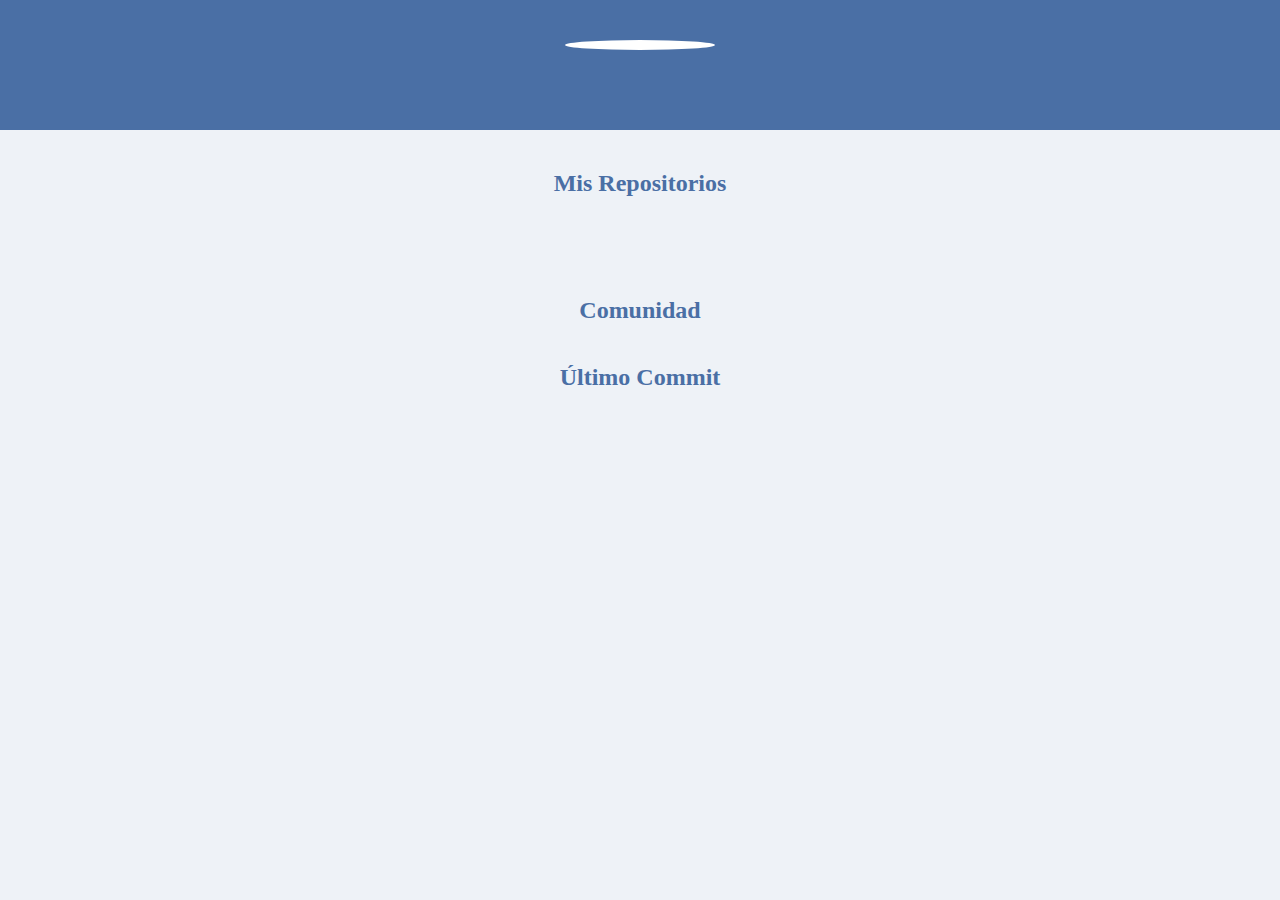
<file: index.html>
<!doctype html>
<html lang="es">
  <head>
    <meta charset="UTF-8" />
    <title>Portafolio</title>
    <link rel="stylesheet" href="style.css" />
  </head>
  <body>
    <header class="header">
      <img id="avatar" />
      <h1 id="nombre"></h1>
      <p id="bio"></p>
      <span id="ubicacion"></span>
    </header>

    <section>
      <h2>Mis Repositorios</h2>
      <div id="repos" class="contenedor"></div>
    </section>

    <section>
      <h2>Comunidad</h2>
      <div id="followers" class="followers"></div>
    </section>

    <section>
      <h2>Último Commit</h2>
      <div id="commits" class="contenedor"></div>
    </section>

    <script src="app.js"></script>
  </body>
</html>
</file>
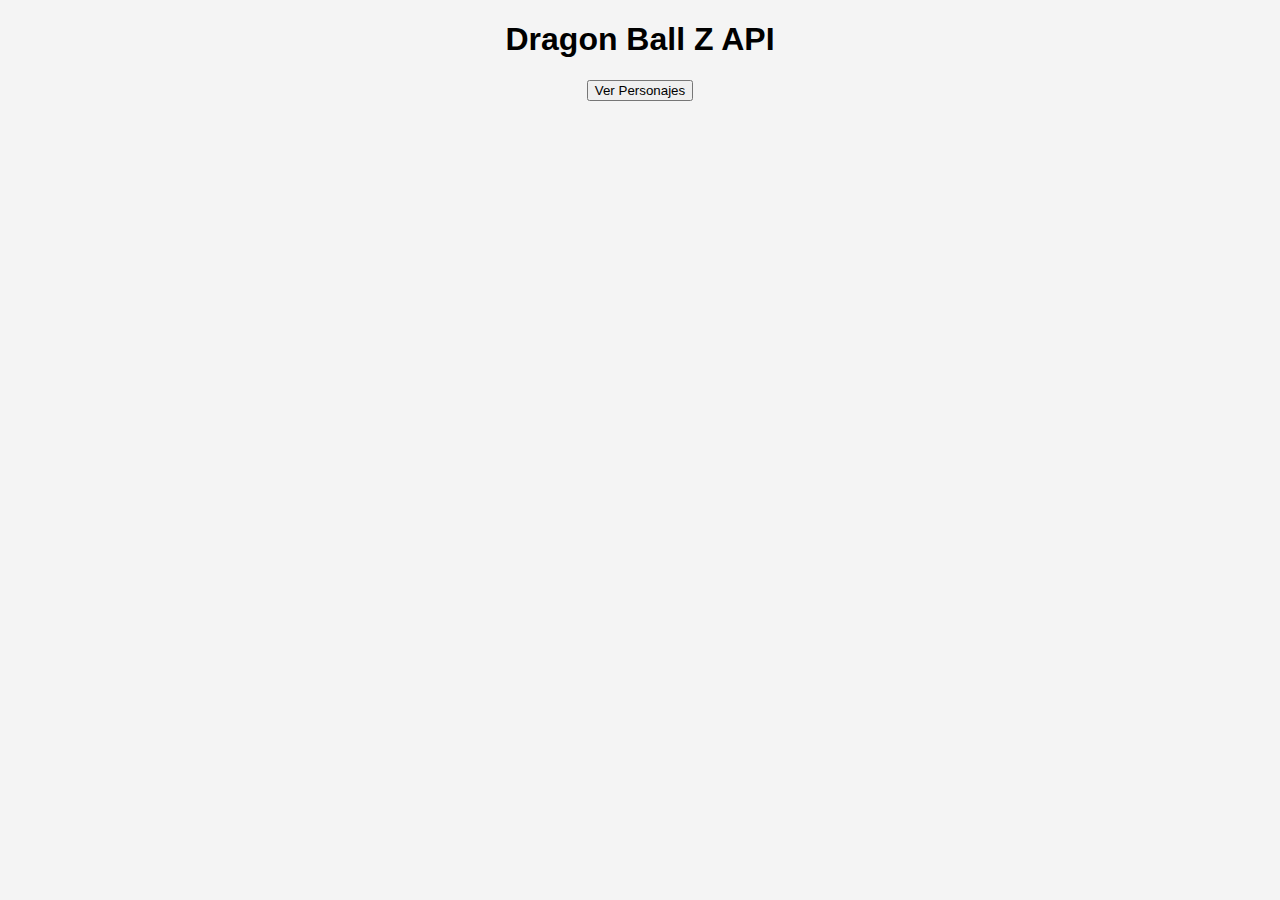
<file: ApiDragonBall/index.html>
<!doctype html>
<html lang="es">
  <head>
    <meta charset="UTF-8" />
    <meta name="viewport" content="width=device-width, initial-scale=1.0" />
    <link rel="stylesheet" href="styles.css" />
    <title>Dragon Ball AP</title>
  </head>
  <body>
    <main>
      <h1>Dragon Ball Z API</h1>

      <button onclick="cargarPersonajes()">Ver Personajes</button>

      <div id="contenedor-personajes"></div>
    </main>

    <script src="dragonball.js"></script>
  </body>
</html>
</file>
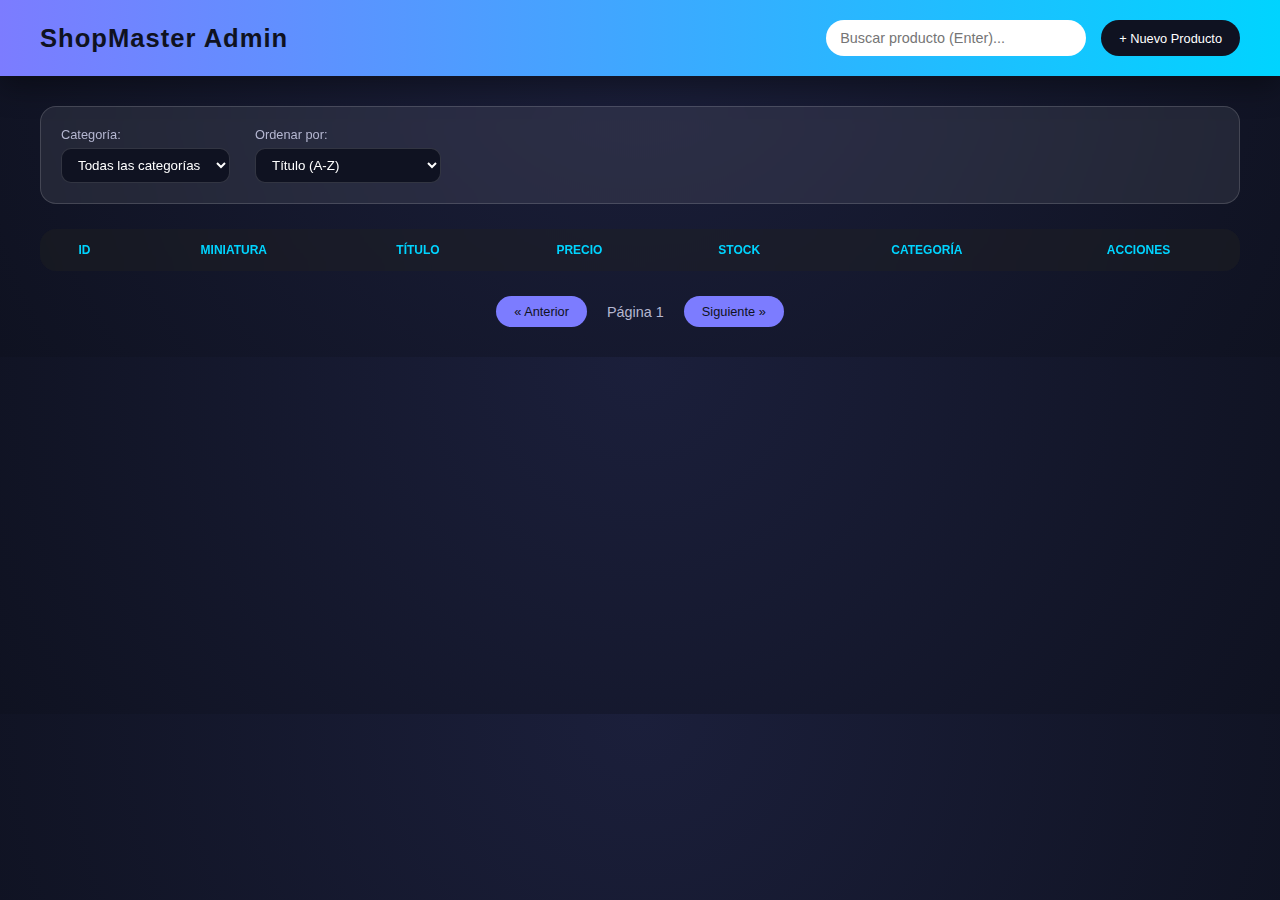
<file: Dashboard Administrativo de Productos (DummyJSON)/index.html>
<!doctype html>
<html lang="es">
  <head>
    <meta charset="UTF-8" />
    <meta name="viewport" content="width=device-width, initial-scale=1.0" />
    <title>Panel de Administración</title>
    <link rel="stylesheet" href="style.css" />
  </head>
  <body>
    <header class="navbar">
      <h1>ShopMaster Admin</h1>
      <div class="search-box">
        <input
          type="text"
          id="searchInput"
          placeholder="Buscar producto (Enter)..."
        />
        <button
          id="btnNew"
          onclick="window.location.href = 'nuevoProducto.html'"
        >
          + Nuevo Producto
        </button>
      </div>
    </header>

    <main class="dashboard-container">
      <section class="content">
        <div class="filters-top">
          <div class="filter-group">
            <label for="categoryFilter">Categoría:</label>
            <select id="categoryFilter">
              <option value="">Todas las categorías</option>
            </select>
          </div>

          <div class="filter-group">
            <label for="sortFilter">Ordenar por:</label>
            <select id="sortFilter">
              <option value="title-asc">Título (A-Z)</option>
              <option value="title-desc">Título (Z-A)</option>
              <option value="price-asc">Precio (Menor a Mayor)</option>
              <option value="price-desc">Precio (Mayor a Menor)</option>
            </select>
          </div>
        </div>

        <div class="table-container">
          <table id="productsTable">
            <thead>
              <tr>
                <th>ID</th>
                <th>Miniatura</th>
                <th>Título</th>
                <th>Precio</th>
                <th>Stock</th>
                <th>Categoría</th>
                <th>Acciones</th>
              </tr>
            </thead>
            <tbody id="tableBody"></tbody>
          </table>
        </div>

        <div class="pagination">
          <button id="btnPrev">« Anterior</button>
          <span id="pageInfo">Página 1</span>
          <button id="btnNext">Siguiente »</button>
        </div>
      </section>
    </main>
    <script src="main.js"></script>
  </body>
</html>
</file>
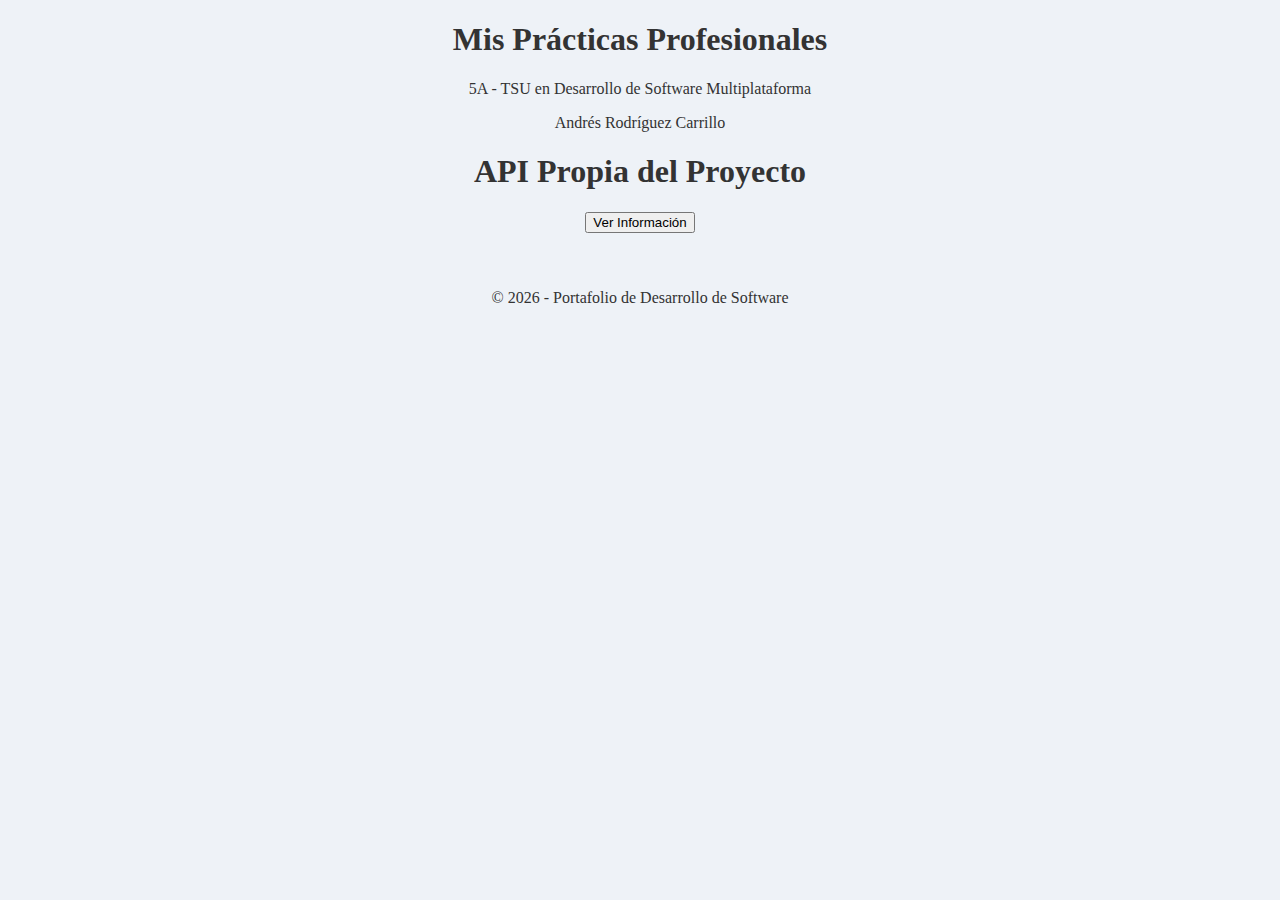
<file: IntegraciónApiPropia/index.html>
<!doctype html>
<html lang="es">
  <head>
    <meta charset="UTF-8" />
    <meta name="viewport" content="width=device-width, initial-scale=1.0" />
    <title>API Propia</title>
    <link rel="stylesheet" href="style.css" />
    <link rel="stylesheet" href="../style.css" />
  </head>
  <body>
    <header>
      <div class="container">
        <h1>Mis Prácticas Profesionales</h1>
        <p>5A - TSU en Desarrollo de Software Multiplataforma</p>
        <p>Andrés Rodríguez Carrillo</p>
      </div>
    </header>
    <main>
      <h1>API Propia del Proyecto</h1>

      <button onclick="cargarInventario()">Ver Información</button>

      <div id="contenedor-inventario"></div>
    </main>

    <footer>
      <p>&copy; 2026 - Portafolio de Desarrollo de Software</p>
    </footer>

    <script src="main.js"></script>
  </body>
</html>
</file>
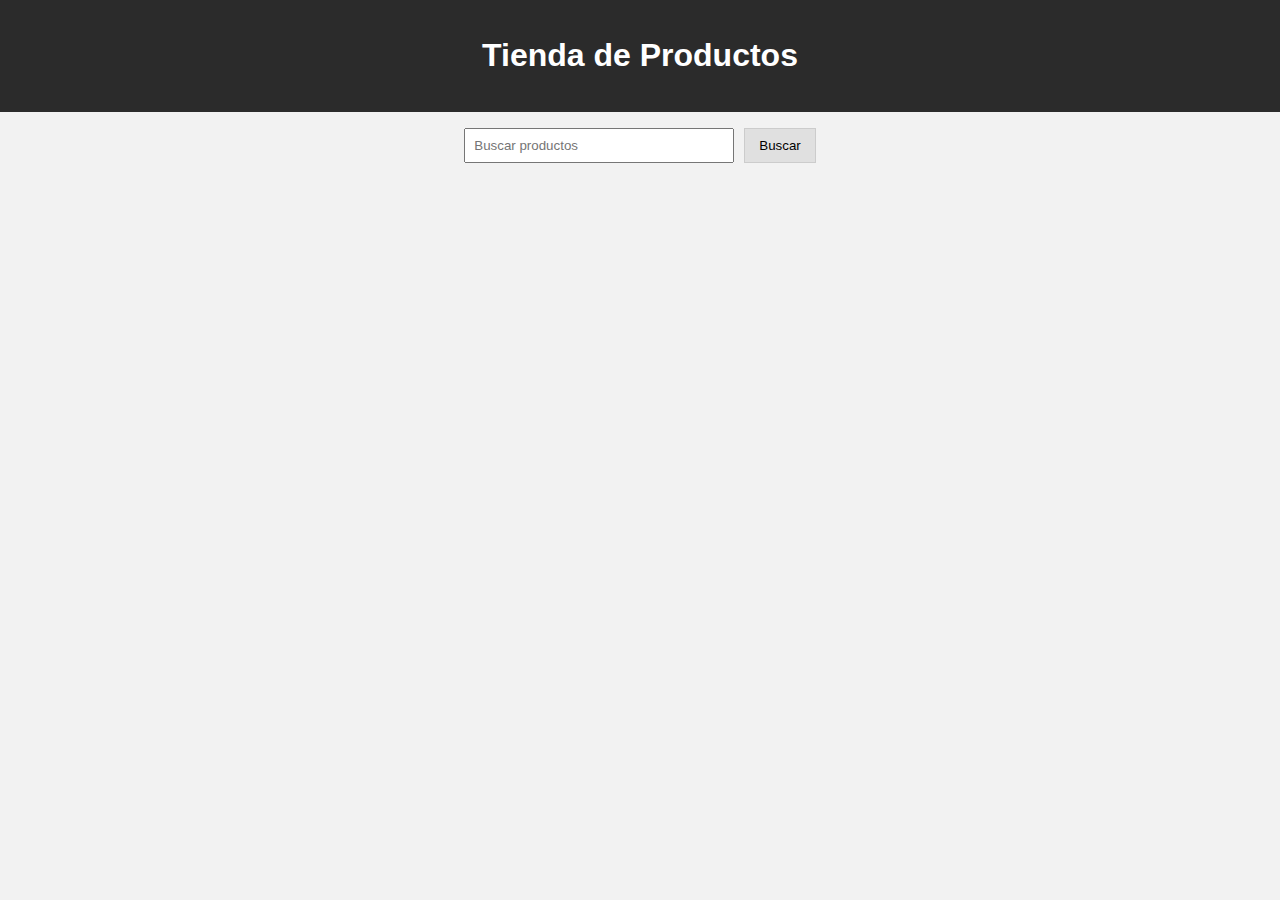
<file: PracticaProductos_dummyJson/index.html>
<!doctype html>
<html lang="es">
  <head>
    <meta charset="UTF-8" />
    <title>Tienda de Productos</title>
    <link rel="stylesheet" href="style.css" />
  </head>
  <body>
    <header class="encabezado">
      <h1>Tienda de Productos</h1>
    </header>

    <div class="barra-busqueda">
      <input type="text" id="inputBuscar" placeholder="Buscar productos" />
      <button id="btnBuscar">Buscar</button>
    </div>

    <section id="productos" class="lista"></section>

    <section id="detalle" class="detalle oculto">
      <button id="volver" class="btn-volver">Volver</button>
      <div class="detalle-box detalle-contenido"></div>
    </section>

    <script src="main.js"></script>
  </body>
</html>
</file>
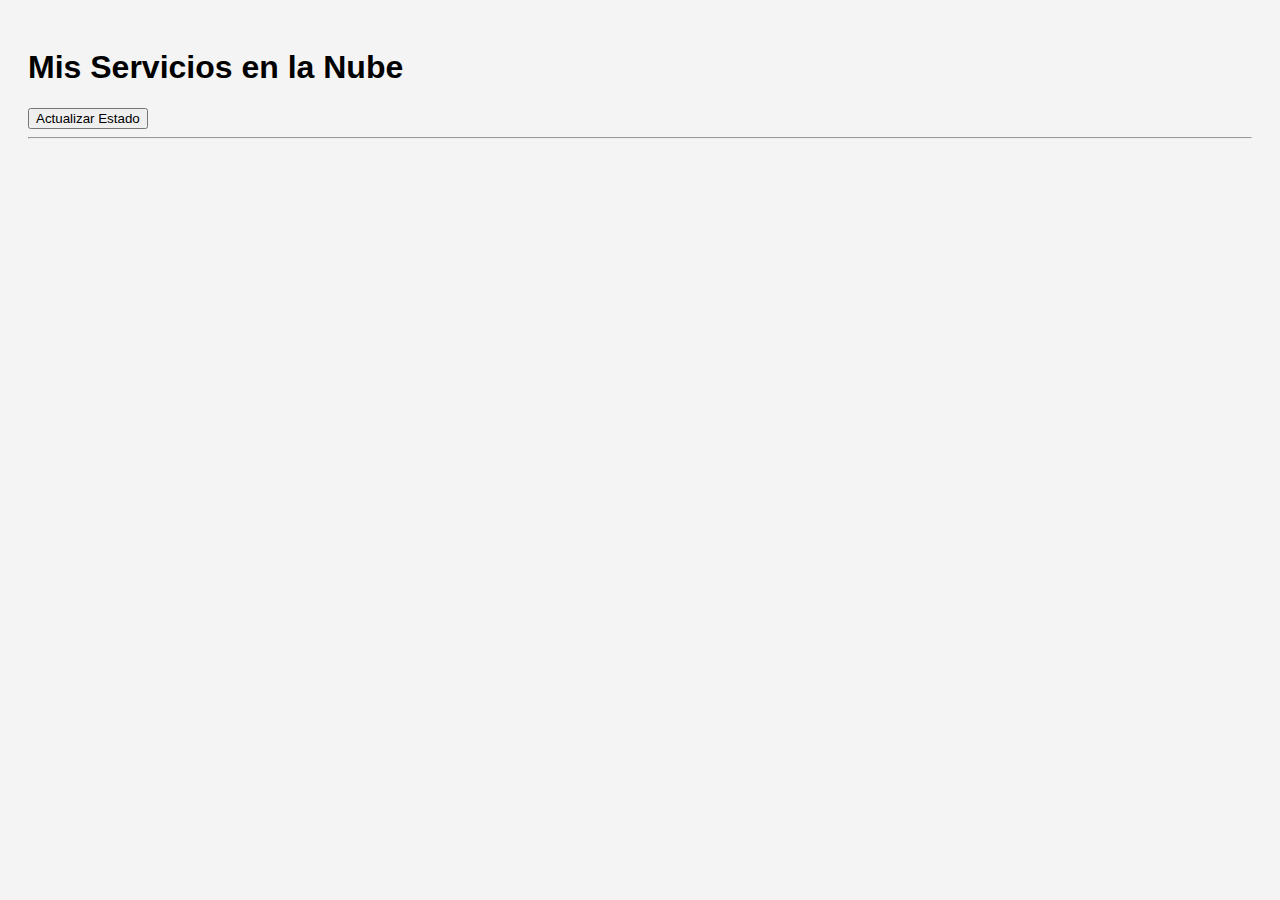
<file: ServiciosNube/index.html>
<!doctype html>
<html lang="es">
  <head>
    <meta charset="UTF-8" />
    <meta name="viewport" content="width=device-width, initial-scale=1.0" />
    <title>Dashboard Cloud</title>
    <style>
      body {
        font-family: sans-serif;
        background-color: #f4f4f4;
        padding: 20px;
      }
      .contenedor {
        display: flex;
        gap: 20px;
        flex-wrap: wrap;
      }

      /* Estilos de las tarjetas */
      .card {
        background: white;
        padding: 15px;
        border-radius: 8px;
        box-shadow: 0 2px 5px rgba(0, 0, 0, 0.1);
        width: 250px;
      }
      .card h3 {
        margin-top: 0;
        color: #333;
      }
      .tipo {
        font-weight: bold;
        color: #555;
        font-size: 0.9em;
      }

      /* Colores para el estado */
      .activo {
        color: green;
        font-weight: bold;
      }
      .inactivo {
        color: red;
        font-weight: bold;
      }
    </style>
  </head>
  <body>
    <h1>Mis Servicios en la Nube</h1>
    <button onclick="cargarServicios()">Actualizar Estado</button>
    <hr />
    <!-- Aquí se inyectarán las tarjetas dinámicamente -->
    <div id="contenedor-servicios" class="contenedor"></div>
    <script src="app.js"></script>
  </body>
</html>
</file>
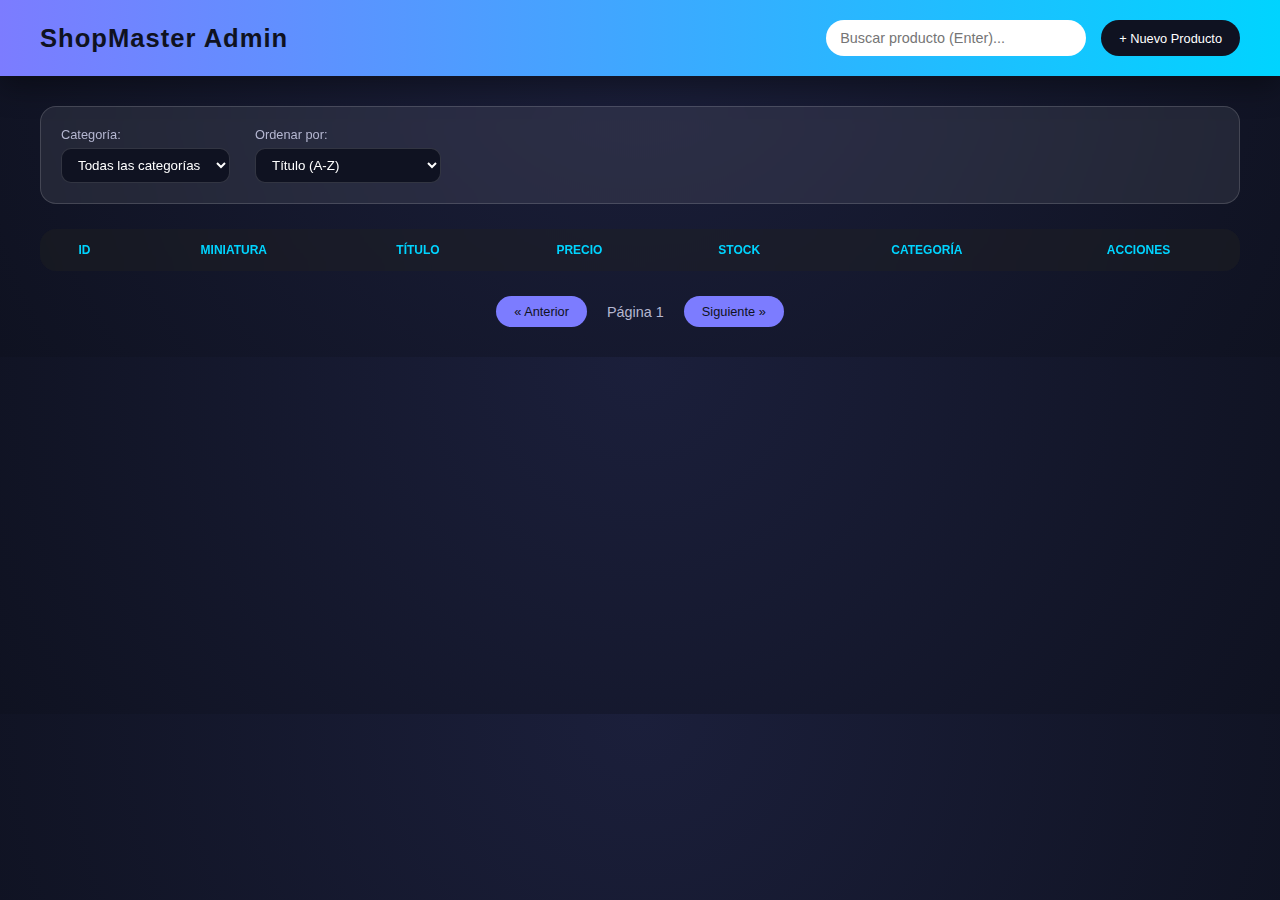
<file: Dashboard Administrativo de Productos (DummyJSON)/editar.html>
<!doctype html>
<html lang="es">
  <head>
    <meta charset="UTF-8" />
    <title>Editar Producto</title>
    <link rel="stylesheet" href="style.css" />
  </head>
  <body>
    <div class="form-container">
      <header class="form-header">
        <button onclick="window.location.href = 'index.html'" class="btn-back">
          ← Cancelar
        </button>
        <h2>Editar Producto <span id="productIdDisplay"></span></h2>
      </header>
      <form id="editForm">
        <div class="form-group">
          <label>Título:</label>
          <input type="text" id="title" required />
        </div>
        <div class="form-group">
          <label>Precio ($):</label>
          <input type="number" id="price" step="0.01" required />
        </div>
        <div class="form-group">
          <label>Stock Actual:</label>
          <input type="number" id="stock" required min="0" />
        </div>
        <div class="form-group">
          <label>Categoría:</label>
          <select id="categorySelect" required></select>
        </div>
        <button type="submit" id="btnSave">Guardar Cambios</button>
      </form>
      <div id="message" class="message" style="display: none"></div>
    </div>
    <script src="editar.js"></script>
  </body>
</html>
</file>
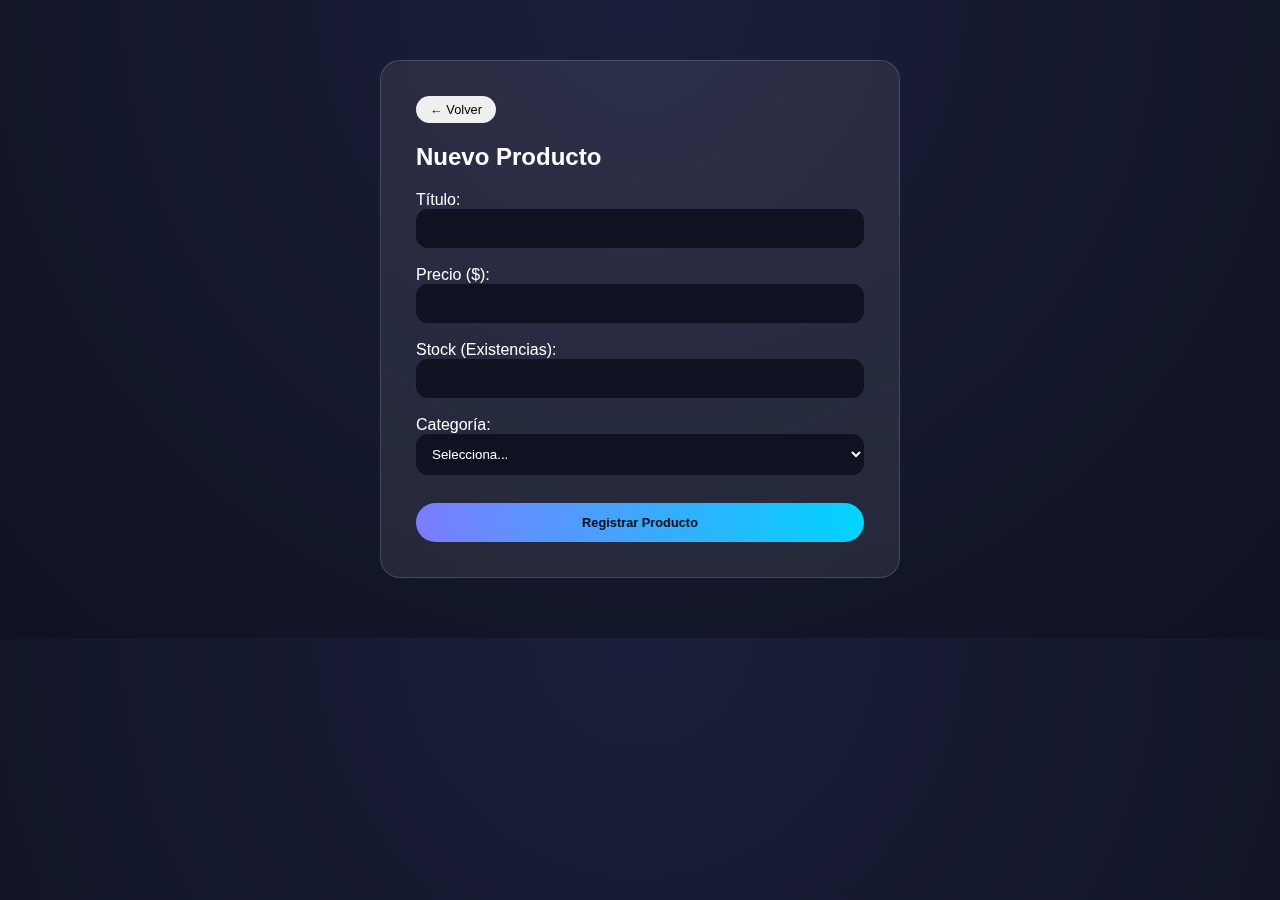
<file: Dashboard Administrativo de Productos (DummyJSON)/nuevoProducto.html>
<!doctype html>
<html lang="es">
  <head>
    <meta charset="UTF-8" />
    <title>Añadir Producto</title>
    <link rel="stylesheet" href="style.css" />
  </head>
  <body>
    <div class="form-container">
      <header class="form-header">
        <button onclick="window.location.href = 'index.html'" class="btn-back">
          ← Volver
        </button>
        <h2>Nuevo Producto</h2>
      </header>
      <form id="productForm">
        <div class="form-group">
          <label>Título:</label>
          <input type="text" id="title" required />
        </div>
        <div class="form-group">
          <label>Precio ($):</label>
          <input type="number" id="price" step="0.01" required />
        </div>
        <div class="form-group">
          <label>Stock (Existencias):</label>
          <input type="number" id="stock" required min="0" />
        </div>
        <div class="form-group">
          <label>Categoría:</label>
          <select id="categorySelect" required>
            <option value="">Selecciona...</option>
          </select>
        </div>
        <button type="submit" id="btnSave">Registrar Producto</button>
      </form>
      <div id="message" class="message" style="display: none"></div>
    </div>
    <script src="nuevoProducto.js"></script>
  </body>
</html>
</file>
<file: style.css>
body {
  margin: 0;
  font-family: Verdana;
  background: #eef2f7;
  color: #333;
  text-align: center;
}

.header {
  background: #4a6fa5;
  padding: 40px;
}

.header img {
  width: 140px;
  border-radius: 50%;
  border: 5px solid white;
  margin-bottom: 15px;
}

h2 {
  margin-top: 40px;
  color: #4a6fa5;
}

.contenedor {
  display: flex;
  flex-wrap: wrap;
  justify-content: center;
  gap: 25px;
  padding: 20px;
}

.card {
  width: 260px;
  background: white;
  color: #333;
  border-radius: 12px;
  padding: 20px;
  box-shadow: 0 5px 15px rgba(0, 0, 0, 0.15);
  transition: 0.3s;
}

.card:hover {
  transform: translateY(-10px);
}

.card a {
  color: #4a6fa5;
  font-weight: bold;
  text-decoration: none;
}

.followers img {
  width: 70px;
  border-radius: 50%;
  margin: 10px;
  border: 4px solid #4a6fa5;
  transition: 0.3s;
}

.followers img:hover {
  transform: scale(1.2);
}
</file>
<file: ApiDragonBall/styles.css>
body {
  font-family: "Segoe UI", Tahoma, Geneva, Verdana, sans-serif;
  background-color: #f4f4f4;
  text-align: center;
}

/* Estilo base para la tarjeta del personaje */
.practice-card {
  background-color: #ffffff;
  border: 1px solid #e5e5e5;
  border-radius: 6px;
  padding: 1.5rem;
  transition: all 0.3s ease;
  color: #333;
  width: 280px;
  display: flex;
  flex-direction: column;
  box-shadow: 0 4px 6px rgba(0, 0, 0, 0.05);
  margin: 10px;
  max-width: 300px; /* Ancho máximo para que no se estiren demasiado */
  display: inline-block; /* Para que se pongan una al lado de otra */
  vertical-align: top;
}

/* Efecto al pasar el mouse por encima */
.practice-card:hover {
  border-color: #e67e22;
  box-shadow: 0 10px 20px rgba(0, 0, 0, 0.15);
  transform: translateY(-5px);
}

.practice-title {
  color: #e67e22; /* Color naranja estilo Dragon Ball */
  margin: 10px 0;
}

.practice-description {
  font-size: 0.9rem;
  color: #666;
  height: 100px;
  overflow-y: auto; /* Por si la descripción es muy larga */
  margin-bottom: 10px;
}

#contenedor-personajes {
  display: flex;
  flex-wrap: wrap;
  justify-content: center;
  gap: 20px;
  padding: 20px;
}
</file>
<file: Dashboard Administrativo de Productos (DummyJSON)/style.css>
:root {
  --bg-main: #0f1221;
  --bg-card: rgba(255, 255, 255, 0.08);
  --glass-border: rgba(255, 255, 255, 0.15);

  --primary: #7c7cff;
  --secondary: #00d4ff;
  --success: #2ecc71;
  --danger: #ff5c5c;

  --text-main: #ffffff;
  --text-muted: #b5b7d1;
}


* {
  box-sizing: border-box;
}

body {
  margin: 0;
  font-family: "Poppins", sans-serif;
  background: radial-gradient(circle at top, #1b1f3b, #0f1221);
  color: var(--text-main);
}


.navbar {
  display: flex;
  justify-content: space-between;
  align-items: center;
  padding: 20px 40px;
  background: linear-gradient(90deg, #7c7cff, #00d4ff);
  box-shadow: 0 10px 30px rgba(0, 0, 0, 0.4);
}

.navbar h1 {
  margin: 0;
  font-size: 1.6rem;
  font-weight: 600;
  letter-spacing: 1px;
  color: #0f1221;
}


.search-box {
  display: flex;
  gap: 15px;
}

.search-box input {
  width: 260px;
  padding: 10px 14px;
  border-radius: 30px;
  border: none;
  outline: none;
  font-size: 0.9rem;
}

#btnNew {
  background: #0f1221;
  color: white;
  padding: 10px 18px;
  border-radius: 30px;
  font-weight: 500;
}

#btnNew:hover {
  transform: scale(1.05);
  background: #1b1f3b;
}


.content {
  padding: 30px 40px;
}


.filters-top {
  display: flex;
  gap: 25px;
  padding: 20px;
  border-radius: 16px;
  background: var(--bg-card);
  backdrop-filter: blur(12px);
  border: 1px solid var(--glass-border);
  margin-bottom: 25px;
}

.filter-group {
  display: flex;
  flex-direction: column;
  gap: 6px;
}

.filter-group label {
  font-size: 0.8rem;
  color: var(--text-muted);
}

.filter-group select {
  background: #0f1221;
  color: white;
  border-radius: 10px;
  border: 1px solid var(--glass-border);
  padding: 8px 12px;
}


.table-container {
  overflow-x: auto;
}

table {
  width: 100%;
  border-collapse: collapse;
  background: var(--bg-card);
  backdrop-filter: blur(12px);
  border-radius: 16px;
  overflow: hidden;
}

th {
  background: rgba(0, 0, 0, 0.35);
  color: var(--secondary);
  font-weight: 600;
  padding: 14px;
  text-transform: uppercase;
  font-size: 0.75rem;
}

td {
  padding: 14px;
  border-bottom: 1px solid var(--glass-border);
  color: var(--text-main);
  font-size: 0.9rem;
}

tbody tr:hover {
  background: rgba(124, 124, 255, 0.15);
}

button {
  border: none;
  cursor: pointer;
  border-radius: 20px;
  padding: 6px 14px;
  font-size: 0.8rem;
  transition: all 0.3s ease;
}

.btn-edit {
  background: var(--secondary);
  color: #0f1221;
}

.btn-edit:hover {
  transform: scale(1.1);
}

.btn-delete {
  background: var(--danger);
  color: white;
}

.btn-delete:hover {
  transform: scale(1.1);
}


.pagination {
  margin-top: 25px;
  display: flex;
  justify-content: center;
  align-items: center;
  gap: 20px;
}

.pagination button {
  background: var(--primary);
  color: #0f1221;
  padding: 8px 18px;
}

.pagination span {
  font-size: 0.9rem;
  color: var(--text-muted);
}


.form-container {
  max-width: 520px;
  margin: 60px auto;
  padding: 35px;
  background: var(--bg-card);
  backdrop-filter: blur(14px);
  border-radius: 20px;
  border: 1px solid var(--glass-border);
}

.form-group {
  margin-bottom: 18px;
}

.form-group input,
.form-group select {
  width: 100%;
  padding: 12px;
  border-radius: 12px;
  border: none;
  background: #0f1221;
  color: white;
}

#btnSave {
  width: 100%;
  margin-top: 10px;
  background: linear-gradient(90deg, #7c7cff, #00d4ff);
  color: #0f1221;
  font-weight: 600;
  padding: 12px;
}


.message {
  margin-top: 15px;
  padding: 14px;
  border-radius: 12px;
  text-align: center;
}

.success {
  background: rgba(46, 204, 113, 0.2);
  color: #2ecc71;
}
</file>
<file: IntegraciónApiPropia/style.css>
body {
  font-family: system-ui, Arial, sans-serif;
  background-color: #f6f7f9;
}

.inventory-card {
  background-color: #fafafa;
  border: 1px solid #dcdcdc;
  border-radius: 8px;
  overflow: hidden;
  transition: 0.3s;
  color: #2f2f2f;
  display: inline-block;
  max-width: 300px;
  box-shadow: 0 4px 10px rgba(0, 0, 0, 0.06);
}

.inventory-card:hover {
  border-color: #9aa5b1;
  box-shadow: 0 8px 18px rgba(0, 0, 0, 0.12);
  transform: translateY(-4px);
}

.card-image-container {
  width: 100%;
  height: 190px;
  background-color: #e8ebee;
  overflow: hidden;
}

.card-img {
  width: 100%;
  height: 100%;
  object-fit: cover;
  transition: 0.3s;
}

.inventory-card:hover .card-img {
  transform: scale(1.04);
}

.card-content {
  padding: 1.3rem;
  display: flex;
  flex-direction: column;
}

.card-title {
  color: #3a4f7a;
  margin: 0 0 0.6rem 0;
  font-size: 1.15rem;
}

.card-description {
  color: #555;
  font-size: 0.9rem;
  margin-bottom: 1rem;
}

.status-ok {
  color: #4a7c59;
  font-weight: 600;
}

.status-none {
  color: #8a3a3a;
  font-weight: 600;
}

#contenedor-inventario {
  display: flex;
  flex-wrap: wrap;
  justify-content: center;
  gap: 22px;
  padding: 20px;
}
</file>
<file: PracticaProductos_dummyJson/style.css>
body {
  font-family: Arial, sans-serif;
  margin: 0;
  background: #f2f2f2;
}

.encabezado {
  background: #2b2b2b;
  color: #fff;
  padding: 1rem;
  text-align: center;
}

.barra-busqueda {
  display: flex;
  justify-content: center;
  gap: 10px;
  padding: 1rem;
}

.barra-busqueda input {
  padding: 8px;
  width: 250px;
}

.barra-busqueda button {
  padding: 8px 14px;
  cursor: pointer;
  background: #e0e0e0;
  border: 1px solid #ccc;
}

.barra-busqueda button:hover {
  background: #d6d6d6;
}

.lista {
  display: grid;
  grid-template-columns: repeat(4, 1fr);
  gap: 1.2rem;
  padding: 1.2rem;
}

.tarjeta {
  background: #fff;
  border-radius: 8px;
  padding: 12px;
  cursor: pointer;
  transition: transform 0.2s ease;
}

.tarjeta:hover {
  transform: scale(1.05);
}

.tarjeta img {
  width: 100%;
  height: 200px;
  object-fit: contain;
}

.tarjeta h3 {
  font-size: 15px;
  margin: 8px 0;
}

.tarjeta p {
  font-size: 14px;
}

.detalle {
  padding: 1rem;
}

.detalle-box {
  background: #fff;
  padding: 1rem;
  border-radius: 8px;
  max-width: 500px;
}

.detalle-box img {
  width: 100%;
  max-width: 300px;
  display: block;
  margin-bottom: 1rem;
}

.btn-volver {
  margin-bottom: 1rem;
  padding: 8px 12px;
  cursor: pointer;
  background: #e0e0e0;
  border: 1px solid #ccc;
}

.btn-volver:hover {
  background: #d6d6d6;
}

.oculto {
  display: none;
}
</file>
